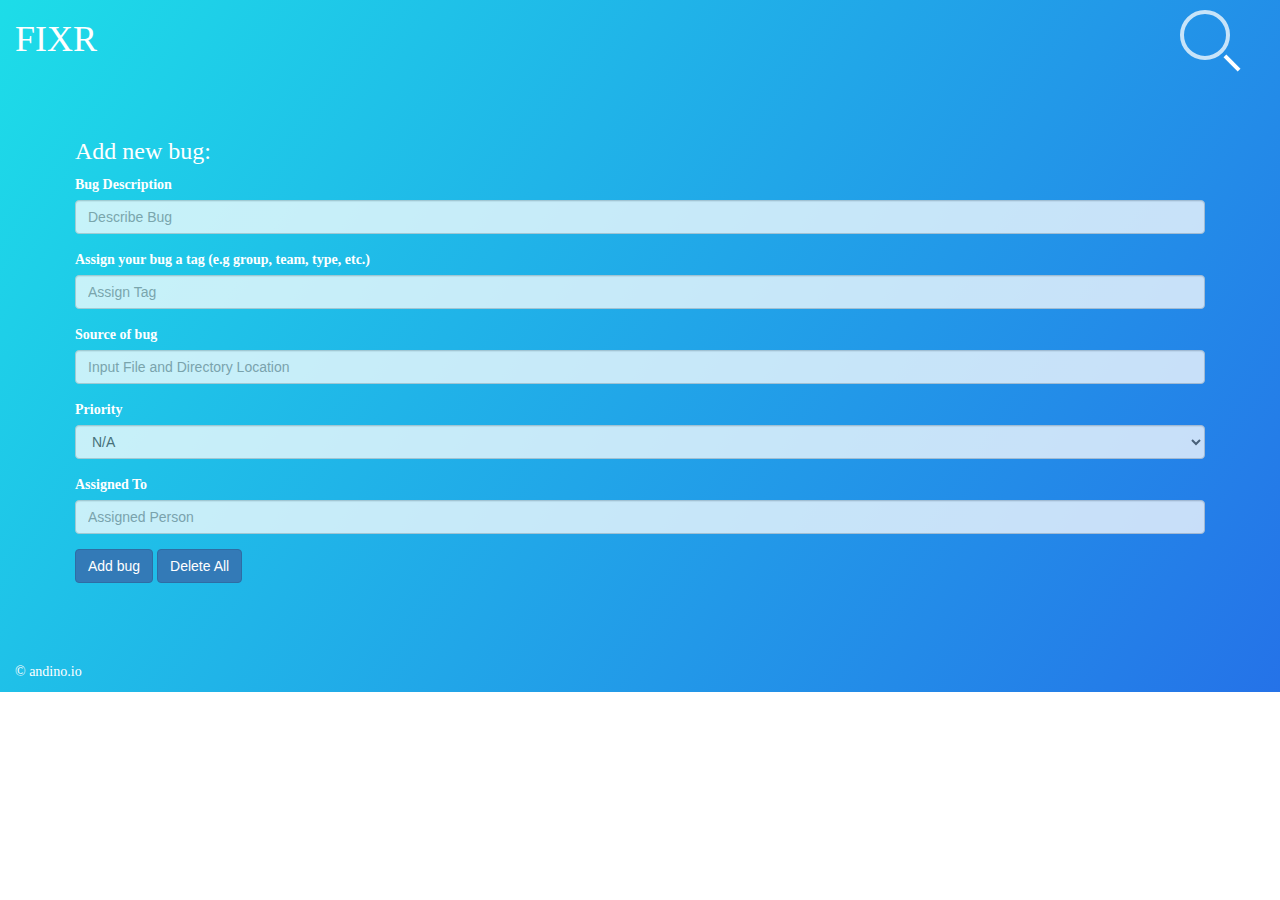
<file: main/main.html>
<!DOCTYPE html>
<html lang="en">

<head>
    <meta charset="UTF-8">
    <meta name="viewport" content="width=device-width, initial-scale=1.0">
    <meta http-equiv="X-UA-Compatible" content="ie=edge">
    <!-- Latest compiled and minified CSS -->
    <link rel="stylesheet" href="https://maxcdn.bootstrapcdn.com/bootstrap/3.3.7/css/bootstrap.min.css" integrity="sha384-BVYiiSIFeK1dGmJRAkycuHAHRg32OmUcww7on3RYdg4Va+PmSTsz/K68vbdEjh4u" crossorigin="anonymous">
    <link rel="stylesheet" href="https://cdnjs.cloudflare.com/ajax/libs/font-awesome/5.11.2/css/all.min.css">
    <link rel="stylesheet" href="/main/styles.css" />
    <title>Fixr</title>
</head>

<body onload="getBugs()" class="body">
    <div class="container">
        <h1 class="title">FIXR</h1>
        <form id="content" class="navbar-header">
            <input type="text" name="input" class="input" id="search-input" onkeyup="searchTicket()">
            <button type="reset" class="search" id="search-btn"></button>
        </form>
        <div class="jumbotron">
            <h3>Add new bug:</h3>
            <form id="bugInputForm">
                <div class="form-group">
                    <label for="bugDescInput">Bug Description</label>
                    <input type="text" class="form-control" id="bugDescInput" placeholder="Describe Bug">
                </div>
                <div class="form-group">
                    <label for="bugTagInput">Assign your bug a tag (e.g group, team, type, etc.)</label>
                    <input type="text" class="form-control" id="bugTagInput" placeholder="Assign Tag">
                </div>
                <div class="form-group">
                    <label for="bugFileInput">Source of bug</label>
                    <input type="text" class="form-control" id="fileInput" placeholder="Input File and Directory Location">
                </div>
                <div class="form-group">
                    <label for="bugPriorityInput">Priority</label>
                    <select class="form-control" id="bugPriorityInput">
                        <option value="Low">N/A</option>
                        <option value="Low">Low</option>
                        <option value="Medium">Medium</option>
                        <option value="High">High</option>
                    </select>
                </div>
                <div class="form-group">
                    <label for="bugAssignedToInput">Assigned To</label>
                    <input type="text" class="form-control" id="bugAssignedToInput" placeholder="Assigned Person">
                </div>
                <button type="submit" class="btn btn-primary">Add bug</button>
                <button type="submit" onClick="deleteAllBugs()" class="btn btn-primary">Delete All</button>
            </form>
        </div>
        <div class="col-lg-12">
            <div id="bugList">
            </div>
        </div>
        <div class="footer">
            <p>&copy andino.io</p>
        </div>

        <script src="main.js"></script>
        <script src="searchBar.js"></script>
        <script src="searchTicket.js"></script>
        <script src="https://chancejs.com/chance.min.js"></script>
        <script src="https://maxcdn.bootstrapcdn.com/bootstrap/3.3.7/js/bootstrap.min.js"
            integrity="sha384-Tc5IQib027qvyjSMfHjOMaLkfuWVxZxUPnCJA7l2mCWNIpG9mGCD8wGNIcPD7Txa" crossorigin="anonymous">
        </script>
        <!-- Latest compiled and minified JavaScript -->
        <script src="https://maxcdn.bootstrapcdn.com/bootstrap/3.3.7/js/bootstrap.min.js" integrity="sha384-Tc5IQib027qvyjSMfHjOMaLkfuWVxZxUPnCJA7l2mCWNIpG9mGCD8wGNIcPD7Txa" crossorigin="anonymous"></script>
    </div>

</body>

</html>
</file>
<file: main/styles.css>
/* body {
    background-image: url("/images/gradient02_bg.jpg");
            background-size: 100%;
			background-position: center,								center,														top center;
			background-repeat: repeat,								no-repeat,													no-repeat;
			background-attachment: scroll,								scroll,														scroll;
			z-index: -1;
} */


body {
    overflow-x: hidden;
    min-height: 100%;
}

h1, h3, h6, p, label, .footer {
    color: white;
    font-family: "quicksand";
}

.label {
    font-size: 14px;
}

.title {
    font-family: "quicksand";
    font-weight: lighter;
    position: relative;
    top: 1.5%; /* Exact measurement align with search bar for title */
}

.jumbotron {
    background-color: transparent;
}

input, select{
    opacity: 75%;
}

.well {
    border: none;
    opacity: 80%;
    background-color: black;
    display: list-item;
    list-style-type: none;
}


/* Animate background */
.container { 
    height: auto;
    width: 100%;
    left:0;
    right: 0;
    position: absolute;
    background: linear-gradient(124deg, #1ddde8, #2b1de8, #dd00f3, #dd00f3) fixed;
    background-size: 500% 500%;
  
    -webkit-animation: rainbow 18s ease infinite;
    -z-animation: rainbow 18s ease infinite;
    -o-animation: rainbow 18s ease infinite;
    animation: rainbow 18s ease infinite;
}
  
  @-webkit-keyframes rainbow {
      0%{background-position:0% 82%}
      50%{background-position:100% 19%}
      100%{background-position:0% 82%}
  }
  @-moz-keyframes rainbow {
      0%{background-position:0% 82%}
      50%{background-position:100% 19%}
      100%{background-position:0% 82%}
  }
  @-o-keyframes rainbow {
      0%{background-position:0% 82%}
      50%{background-position:100% 19%}
      100%{background-position:0% 82%}
  }
  @keyframes rainbow { 
      0%{background-position:0% 82%}
      50%{background-position:100% 19%}
      100%{background-position:0% 82%}
  }


  /* Search Bar */
  #content {
    position: absolute;
    height: auto;
    width: 50px;
    right: 0px;
    top: 35px;
  }
  
  #content.on {
    -webkit-animation-name: in-out;
    animation-name: in-out;
    -webkit-animation-duration: 0.7s;
    animation-duration: 0.7s;
    -webkit-animation-timing-function: linear;
    animation-timing-function: linear;
    -webkit-animation-iteration-count: 1;
    animation-iteration-count: 1;
  }
  
  .input {
    box-sizing: border-box;
    width: 50px;
    height: 50px;
    border: 4px solid #ffffff;
    border-radius: 50%;
    background: none;
    color: #fff;
    font-size: 16px;
    font-weight: 400;
    font-family: Roboto;
    outline: 0;
    -webkit-transition: width 0.4s ease-in-out, border-radius 0.8s ease-in-out,
      padding 0.2s;
    transition: width 0.4s ease-in-out, border-radius 0.8s ease-in-out,
      padding 0.2s;
    -webkit-transition-delay: 0.4s;
    transition-delay: 0.4s;
    -webkit-transform: translate(-100%, -50%);
    -ms-transform: translate(-100%, -50%);
    transform: translate(-100%, -50%);
  }
  
  .search {
    background: none;
    position: absolute;
    top: 0px;
    left: 0;
    height: 50px;
    width: 50px;
    padding: 0;
    border-radius: 100%;
    outline: 0;
    border: 0;
    color: inherit;
    cursor: pointer;
    -webkit-transition: 0.2s ease-in-out;
    transition: 0.2s ease-in-out;
    -webkit-transform: translate(-100%, -50%);
    -ms-transform: translate(-100%, -50%);
    transform: translate(-100%, -50%);
  }
  
  .search:before {
    content: "";
    position: absolute;
    width: 20px;
    height: 4px;
    background-color: #fff;
    -webkit-transform: rotate(45deg);
    -ms-transform: rotate(45deg);
    transform: rotate(45deg);
    margin-top: 26px;
    margin-left: 17px;
    -webkit-transition: 0.2s ease-in-out;
    transition: 0.2s ease-in-out;
  }
  
  .close {
    -webkit-transition: 0.4s ease-in-out;
    transition: 0.4s ease-in-out;
    -webkit-transition-delay: 0.4s;
    transition-delay: 0.4s;
  }
  
  .close:before {
    content: "";
    position: absolute;
    width: 27px;
    height: 4px;
    margin-top: -1px;
    margin-left: -13px;
    background-color: #fff;
    -webkit-transform: rotate(45deg);
    -ms-transform: rotate(45deg);
    transform: rotate(45deg);
    -webkit-transition: 0.2s ease-in-out;
    transition: 0.2s ease-in-out;
  }
  
  .close:after {
    content: "";
    position: absolute;
    width: 27px;
    height: 4px;
    background-color: #fff;
    margin-top: -1px;
    margin-left: -13px;
    cursor: pointer;
    -webkit-transform: rotate(-45deg);
    -ms-transform: rotate(-45deg);
    transform: rotate(-45deg);
  }
  
  .square {
    box-sizing: border-box;
    padding: 0 40px 0 10px;
    width: 300px;
    height: 50px;
    border: 4px solid #ffffff;
    border-radius: 0;
    background: none;
    color: #fff;
    font-family: Roboto;
    font-size: 16px;
    font-weight: 400;
    outline: 0;
    -webkit-transition: width 0.4s ease-in-out, border-radius 0.4s ease-in-out,
      padding 0.2s;
    transition: width 0.4s ease-in-out, border-radius 0.4s ease-in-out,
      padding 0.2s;
    -webkit-transition-delay: 0.4s, 0s, 0.4s;
    transition-delay: 0.4s, 0s, 0.4s;
    -webkit-transform: translate(-100%, -50%);
    -ms-transform: translate(-100%, -50%);
    transform: translate(-100%, -50%);
  }
</file>
